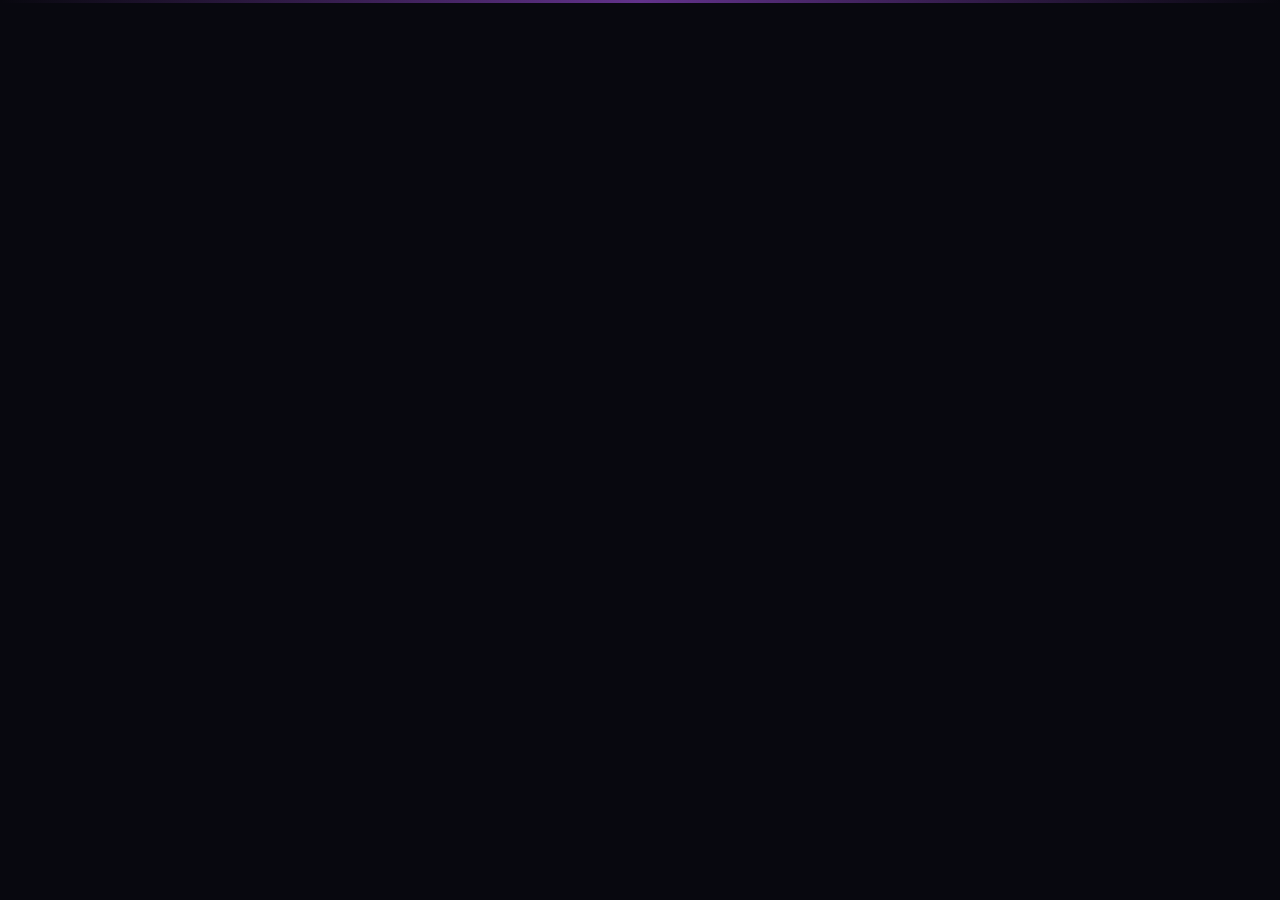
<file: v2/index.html>
<!DOCTYPE html>
<html lang="fi">
    <head>
        <!-- Sivun perusasetukset -->
        <meta charset="UTF-8">
        <meta name="viewport" content="width=device-width, initial-scale=1">
        <title>Jukka Palm | Portfolio</title>
        <meta name="description" content="Jukka Palm - ohjelmistokehittäjä. AI-teemainen portfolio.">
        <meta name="author" content="Jukka Palm">
        <link rel="icon" href="data:,">

        <!-- Open Graph -->
        <meta property="og:title" content="Jukka Palm | Portfolio">
        <meta property="og:description" content="Ohjelmistokehittäjän portfolio — projektit ja osaaminen.">
        <meta property="og:type" content="website">

        <!-- Bootstrap -->
        <link rel="stylesheet" href="css/bootstrap.min.css">

        <link rel="preconnect" href="https://fonts.googleapis.com">
        <link rel="preconnect" href="https://fonts.gstatic.com" crossorigin>
        <link href="https://fonts.googleapis.com/css2?family=Bruno+Ace+SC&display=swap" rel="stylesheet">
        <link href="https://fonts.googleapis.com/css2?family=Share+Tech+Mono&display=swap" rel="stylesheet">

        <!-- Oma CSS -->
        <link rel="stylesheet" href="css/tyylit.css">
    </head>
    <body>
        
        <!-- Neuroverkko -->
        <canvas id="neuro-canvas"></canvas>

        <!-- Käynnistysanimaatio -->
        <div id="boot-overlay">
            <div id="boot-scanline"></div>
        </div>

        <!-- Main content -->
        <div id="main-content" class="container-fluid">
            <div class="row justify-content-center min-vh-100 align-items-center py-4">
                <div class="col-12 col-md-10 col-lg-8 col-xl-7">

                    <nav class="breadcrumb-nav" aria-label="Sivupolku">
                        <a href="../index.html" class="breadcrumb-home" aria-label="Takaisin etusivulle">
                            <span class="breadcrumb-icon" aria-hidden="true">⌂</span>
                            <span>HOME</span>
                        </a>
                        <span class="breadcrumb-sep" aria-hidden="true">/</span>
                        <span class="breadcrumb-current" aria-current="page">Portfolio</span>
                    </nav>

                    <!-- Terminaali-ikkuna -->
                    <div class="terminal" id="terminal-window">

                        <!-- Terminaali header -->
                        <div class="terminal-header">
                            <div class="terminal-header-left">
                                <span class="t-dot dot-red"></span>
                                <span class="t-dot dot-amber"></span>
                                <span class="t-dot dot-violet"></span>
                                <span class="t-title">JUKKA PALM - PORTFOLIO</span>
                            </div>
                            <div class="terminal-header-right">
                                <span class="t-meta">OS_V2.0.26_STABLE</span>
                                <span class="t-meta-dim">KERNEL: HTML / CSS / JS / BS_5.3</span>
                            </div>
                        </div>

                        <!-- Terminaalin body -->
                        <div class="terminal-body">

                            <!-- Käynnistys output - tulostetaan JS:llä rivi kerrallaan -->
                            <div id="boot-output"></div>

                            <!-- Prosessilista - piilotettu kunnes boot valmis -->
                            <div id="process-list" style="display: none;">

                                <!-- Listan header -->
                                <div class="list-header d-none d-sm-grid">
                                    <span>PID</span>
                                    <span>PROCESS_NAME</span>
                                    <span>STATUS</span>
                                    <span>SIZE</span>
                                </div>

                                <!-- Projektit - JS täyttää nämä projektidata objektista -->
                                <div id="project-rows"></div>
                            </div>

                            <!-- Komentorivikäyttöliittymä - piilotettu kunnes boot valmis -->
                            <div id="cmd-line-ui" style="display: none;">
                                <div id="cmd-output"></div>
                                <div class="cmd-input-row">
                                    <span class="cmd-prompt">root@neural:~$</span>
                                    <input type="text" id="cmd-input" class="cmd-input" autocomplete="off" autocorrect="off" autocapitalize="off" spellcheck="false" placeholder="kirjoita komento..." aria-label="Komentorivi">
                                </div>
                            </div>
                        </div>
                    </div>
                </div>
            </div>
        </div>

        <!-- Bootstrap JS -->
        <script src="js/bootstrap.bundle.min.js"></script>

        <!-- Oma JS -->
        <script src="js/main.js"></script>

    </body>
</html>
</file>
<file: v2/css/tyylit.css>
/* CSS muuttujat - väripaletti ja fontit */
:root {
    --bg: #08080F;
    --panel: #0D0D1A;
    --panel-light: #12112A;
    --violet: #9D4EDD;
    --violet-dim: rgba(157, 78, 221, 0.15);
    --violet-glow: rgba(157, 78, 221, 0.4);
    --amber: #F0A500;
    --amber-dim: rgba(240, 165, 0, 0.15);
    --text: #E8E8FF;
    --muted: #6666AA;
    --red: #FF4466;
    --red-dim: rgba(255, 68, 102, 0.15);
    --green: #00FF9F;
    --font-mono: 'Share Tech Mono', 'Courier New', monospace;
    --font-display: 'Bruno Ace SC', monospace;
}

/* Pohja */
*, *::before, *::after { box-sizing: border-box; margin: 0; padding: 0; }

html, body {
    width: 100%;
    min-height: 100vh;
    background: var(--bg);
    color: var(--text);
    font-family: var(--font-mono);
    overflow-x: hidden;
    font-size: 18px;
}

/* Neuroverkko-canvas */
#neuro-canvas {
    position: fixed;
    inset: 0;
    width: 100%;
    height: 100%;
    z-index: 0;
    pointer-events: none;
    opacity: 0;
    transition: opacity 1.5s ease;
}
#neuro-canvas.aktiivinen { opacity: 1; }

/* Käynnistysanimaatio */
#boot-overlay {
    position: fixed;
    inset: 0;
    background: var(--bg);
    z-index: 999;
    pointer-events: none;
    opacity: 1;
    transition: opacity 0.6s ease;
}
#boot-overlay.poistu { opacity: 0; }

/* Scanline, liukuu alas boottauksen aikana */
#boot-scanline {
    position: absolute;
    top: 0;
    left: 0;
    width: 100%;
    height: 3px;
    background: linear-gradient(90deg, transparent, var(--violet), transparent);
    animation: boot-scan 1.5s ease-in-out infinite;
    opacity: 0.6;
}
@keyframes boot-scan {
    0%   { top: 0; }
    100% { top: 100vh; }
}

/* Pääsisältö */
#main-content {
    position: relative;
    z-index: 1;
    opacity: 0;
    transition: opacity 0.8s ease;
}
#main-content.aktiivinen { opacity: 1; }

/* Terminaali-ikkuna */
.terminal {
    background: rgba(13, 13, 26, 0.92);
    border: 1px solid var(--violet);
    box-shadow: 0 0 40px rgba(157, 78, 221, 0.15), 0 0 80px rgba(157, 78, 221, 0.05);
    overflow: hidden;

    /* Flicker käynnistyksessä*/
    opacity: 0;
    transition: 0.4s ease;
}
.terminal.aktiivinen { opacity: 1; }

/* Terminaalin otsikkopalkki */
.terminal-header {
    background: rgba(157, 78, 221, 0.1);
    border-bottom: 1px solid var(--muted);
    padding: 0.5rem 1rem;
    display: flex;
    align-items: center;
    justify-content: space-between;
    flex-wrap: wrap;
    gap: 0.5rem;
}
.terminal-header-left {
    display: flex;
    align-items: center;
    gap: 0.5rem;
}
.terminal-header-right {
    display: flex;
    flex-direction: column;
    align-items: flex-end;
    gap: 2px;
}

/* Liikennevalo pisteet */
.t-dot {
    width: 10px;
    height: 10px;
    border-radius: 50%;
    display: inline-block;
}
.dot-red    { background: var(--red);    box-shadow: 0 0 5px var(--red); }
.dot-amber  { background: var(--amber);  box-shadow: 0 0 5px var(--amber); }
.dot-violet { background: var(--violet); box-shadow: 0 0 5px var(--violet); }

.t-title {
    font-family: var(--font-display);
    font-size: clamp(0.8rem, 1.6vw, 1.05rem);
    color: var(--violet);
    letter-spacing: 0.08em;
    text-shadow: 0 0 10px var(--violet-glow);
}
.t-meta {
    font-size: clamp(0.65rem, 1.1vw, 0.75rem);
    color: var(--amber);
    letter-spacing: 0.1em;
}
.t-meta-dim {
    font-size: clamp(0.6rem, 1vw, 0.7rem);
    color: var(--muted);
    letter-spacing: 0.08em;
}

/* Terminaalin sisältöalue */
.terminal-body {
    padding: 1.2rem 1.5rem;
    min-height: 300px;
}

/* Käynnistys output */
.boot-line {
    font-size: clamp(0.75rem, 1.4vw, 0.88rem);
    color: var(--muted);
    line-height: 1.8;
    opacity: 0;
    animation: line-fadein 0.15s forwards;
}
.boot-line.highlight { color: var(--violet); }
.boot-line.success   { color: var(--green); }
.boot-line.warn      { color: var(--amber); }
@keyframes line-fadein { to { opacity: 1; } }

/* Prosessilista - projektit */
.list-header {
    display: grid;
    grid-template-columns: 55px 1fr 95px 65px;
    color: var(--muted);
    font-size: 0.6rem;
    letter-spacing: 0.15em;
    padding: 0.4rem 0.8rem;
    border-bottom: 1px solid var(--muted);
    margin-bottom: 0.3rem;
    text-transform: uppercase;
}

/* Yksittäinen projektirivi */
.process-row {
    display: grid;
    grid-template-columns: 55px 1fr 95px 65px;
    padding: 0.55rem 0.8rem;
    border-radius: 3px;
    cursor: pointer;
    border-left: 2px solid transparent;
    transition: background 0.2s, border-color 0.2s;
    align-items: center;
}
.process-row:hover {
    background: var(--violet-dim);
    border-left-color: var(--violet);
}
.process-row.active {
    background: var(--violet-dim);
    border-left-color: var(--violet);
}
.process-row.locked:hover {
    background: var(--red-dim);
    border-left-color: var(--red);
}

/* Mobiili layout */
@media (max-width: 575px) {
    .process-row {
        grid-template-columns: 1fr auto;
        gap: 0.3rem;
        padding: 0.5rem 0.6rem;
    }
    .process-row .p-pid { display: none; }
    .process-row .p-size { display: none; }
    .list-header { display: none; }

    .p-name {
        font-size: 0.75rem;
        word-break: break-word;
    }

    .terminal-body { padding: 0.8rem 0.8rem; }
    .terminal-header {
        flex-direction: column;
        align-items: flex-start;
    }
    .terminal-header-right { align-items: flex-start; }
}

.p-pid   { font-size: 0.72rem; color: var(--muted); }
.p-name  { font-size: 0.85rem; color: var(--text); letter-spacing: 0.04em; }
.p-name .unit-id { color: var(--violet); }
.process-row.locked .p-name .unit-id { color: var(--red); }
.p-size  { font-size: 0.72rem; color: var(--muted); }

/* Status badge */
.p-status {
    font-size: 0.65rem;
    padding: 2px 7px;
    border-radius: 2px;
    letter-spacing: 0.08em;
    width: fit-content;
    text-transform: uppercase;
}
.status-active  { background: var(--violet-dim); color: var(--green); border: 1px solid var(--green); }
.status-standby { background: var(--amber-dim);  color: var(--amber);  border: 1px solid var(--amber); }
.status-locked  { background: var(--red-dim);    color: var(--red);    border: 1px solid var(--red); }

/* Laajennettu detaljirivi */
.process-detail {
    max-height: 0;
    overflow: hidden;
    transition: max-height 0.4s ease;
    border-left: 2px solid var(--violet);
    background: rgba(157, 78, 221, 0.04);
}
.process-detail.auki { max-height: 140px; }
.process-row.locked + .process-detail {
    border-left-color: var(--red);
    background: var(--red-dim);
}
.detail-inner { padding: 0.7rem 1rem 0.7rem 1.2rem; }
.detail-desc {
    font-size: 0.82rem;
    color: var(--text);
    opacity: 0.75;
    line-height: 1.6;
    margin-bottom: 0.5rem;
}
.detail-footer {
    display: flex;
    align-items: center;
    justify-content: center;
    flex-wrap: wrap;
    gap: 0.5rem;
    margin-top: 0.4rem;
}
.detail-open-btn {
    background: none;
    border: 1px solid var(--violet);
    color: var(--violet);
    font-family: var(--font-mono);
    font-size: 0.70rem;
    padding: 2px 10px;
    cursor: pointer;
    letter-spacing: 0.08em;
    border-radius: 2px;
    transition: background 0.2s;
    flex-shrink: 0;
    text-decoration: none;
}
.detail-open-btn:hover {
    background: var(--violet-dim);
}

/* KomentoriviUI */
#cmd-output {
    margin-bottom: 0.5rem;
    max-height: 120px;
    overflow-y: auto;
    scrollbar-width: none;
}
#cmd-output::-webkit-scrollbar { display: none; }
.cmd-output-line {
    font-size: clamp(0.65rem, 1.3vw, 0.85rem);
    line-height: 1.7;
    color: var(--muted);
}
.cmd-output-line.cmd-echo   { color: var(--violet); }
.cmd-output-line.cmd-ok     { color: var(--green); }
.cmd-output-line.cmd-err    { color: var(--red); }
.cmd-output-line.cmd-warn   { color: var(--amber); }

.cmd-input-row {
    display: flex;
    align-items: center;
    gap: 0.5rem;
    margin-top: 0.8rem;
    border-top: 1px solid rgba(68, 68, 102, 0.4);
    padding-top: 0.7rem;
}
.cmd-prompt {
    font-size: clamp(0.8rem, 1.4vw, 0.9rem);
    color: var(--violet);
    white-space: nowrap;
    flex-shrink: 0;
}
.cmd-input {
    background: transparent;
    border: none;
    outline: none;
    color: var(--text);
    font-family: var(--font-mono);
    font-size: clamp(0.75rem, 1.3vw, 0.85rem);
    flex: 1;
    caret-color: var(--violet);
    letter-spacing: 0.05em;
}
.cmd-input::placeholder { color: var(--muted); opacity: 0.5; }

/* Mobiililla input font-size pakko olla 16px — muuten iOS zoomaa automaattisesti */
@media (max-width: 767px) {
    .cmd-input {
        font-size: 16px;
    }
}

/* Flicker animaatiot */
@keyframes flicker-in {
    0%          { opacity: 0; }
    20%         { opacity: 0; }
    21%         { opacity: 1; }
    22%         { opacity: 0; }
    23%         { opacity: 1; }
    24%         { opacity: 0; }
    25%         { opacity: 1; }
    26%         { opacity: 0; }
    28%         { opacity: 1; }
    100%        { opacity: 1; }
}

/* Scrollbar */
::-webkit-scrollbar { width: 4px; }
::-webkit-scrollbar-track { background: var(--bg); }
::-webkit-scrollbar-thumb { background: var(--muted); border-radius: 2px; }

/* Navigaatio */
.breadcrumb-nav {
    display: flex;
    align-items: center;
    gap: 0.5rem;
    margin-bottom: 0.6rem;
    padding: 0 0.2rem;
    font-family: var(--font-mono);
    font-size: clamp(0.85rem, 1.8vw, 1rem);
    letter-spacing: 0.1em;
}

/* HOME-linkki */
.breadcrumb-home {
    display: inline-flex;
    align-items: center;
    gap: 0.35rem;
    color: var(--muted);
    text-decoration: none;
    transition: color 0.2s, text-shadow 0.2s;
    text-transform: uppercase;
}
.breadcrumb-home:hover {
    color: var(--violet);
    text-shadow: 0 0 8px var(--violet-glow);
}

/* Koti-ikoni */
.breadcrumb-icon {
    font-size: 1em;
    line-height: 1;
}

/* Erotinmerkki / */
.breadcrumb-sep {
    color: var(--muted);
    opacity: 0.5;
    user-select: none;
}

/* Aktiivinen sivu (Portfolio) */
.breadcrumb-current {
    color: var(--violet);
    text-transform: uppercase;
    letter-spacing: 0.12em;
}
</file>
